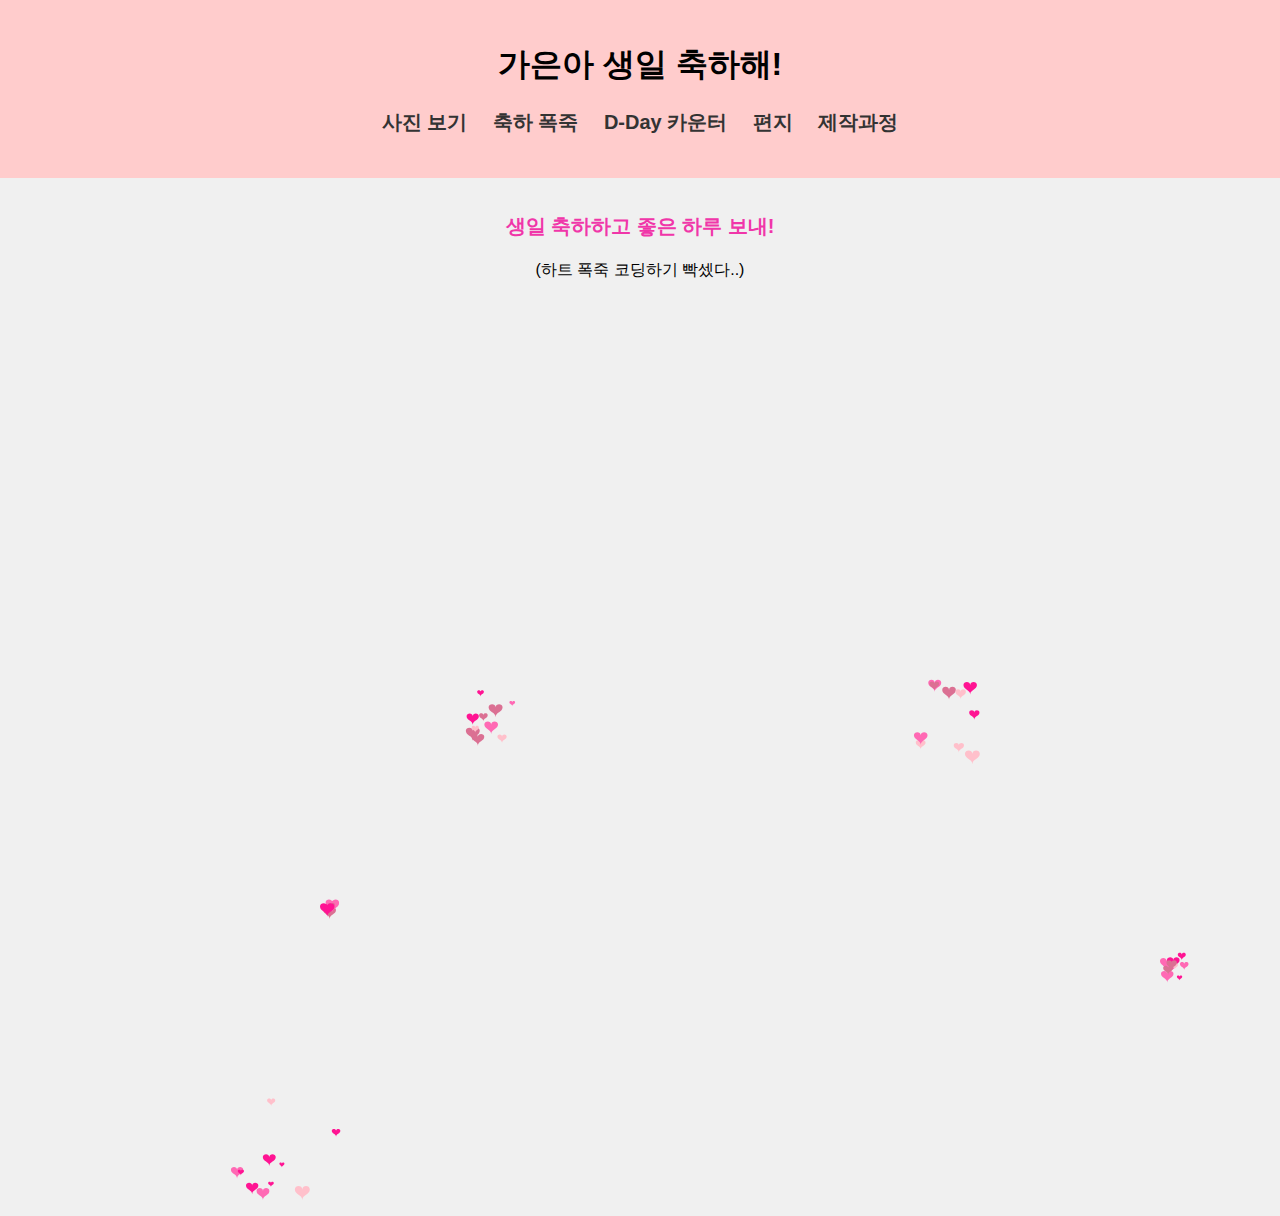
<file: index.html>
<!DOCTYPE html>
<html lang="ko">
<head>
    <meta charset="UTF-8">
    <meta name="viewport" content="width=device-width, initial-scale=1.0">
    <title>생일 축하해!</title>
    <link rel="stylesheet" href="styles.css">
</head>
<body>
    <header>
        <h1>가은아 생일 축하해!</h1>
        <nav>
            <ul class="title">
                <li><a href="photos.html">사진 보기</a></li>
                <li><a href="animation.html">축하 폭죽</a></li>
                <li><a href="timer.html">D-Day 카운터</a></li>
                <li><a href="letter.html">편지</a></li>
                <li><a href="codinghistory.html">제작과정</a></li>
            </ul>
        </nav>
    </header>
    <main>
      <p class="special-message">생일 축하하고 좋은 하루 보내!</p>
      <p class="fade-out-text">(하트 폭죽 코딩하기 빡셌다..)</p>
    </main>
    <script src="script.js"></script>
    <canvas id="heartCanvas"></canvas>
    <script src="heart.js"></script>
</body>
</html>
</file>
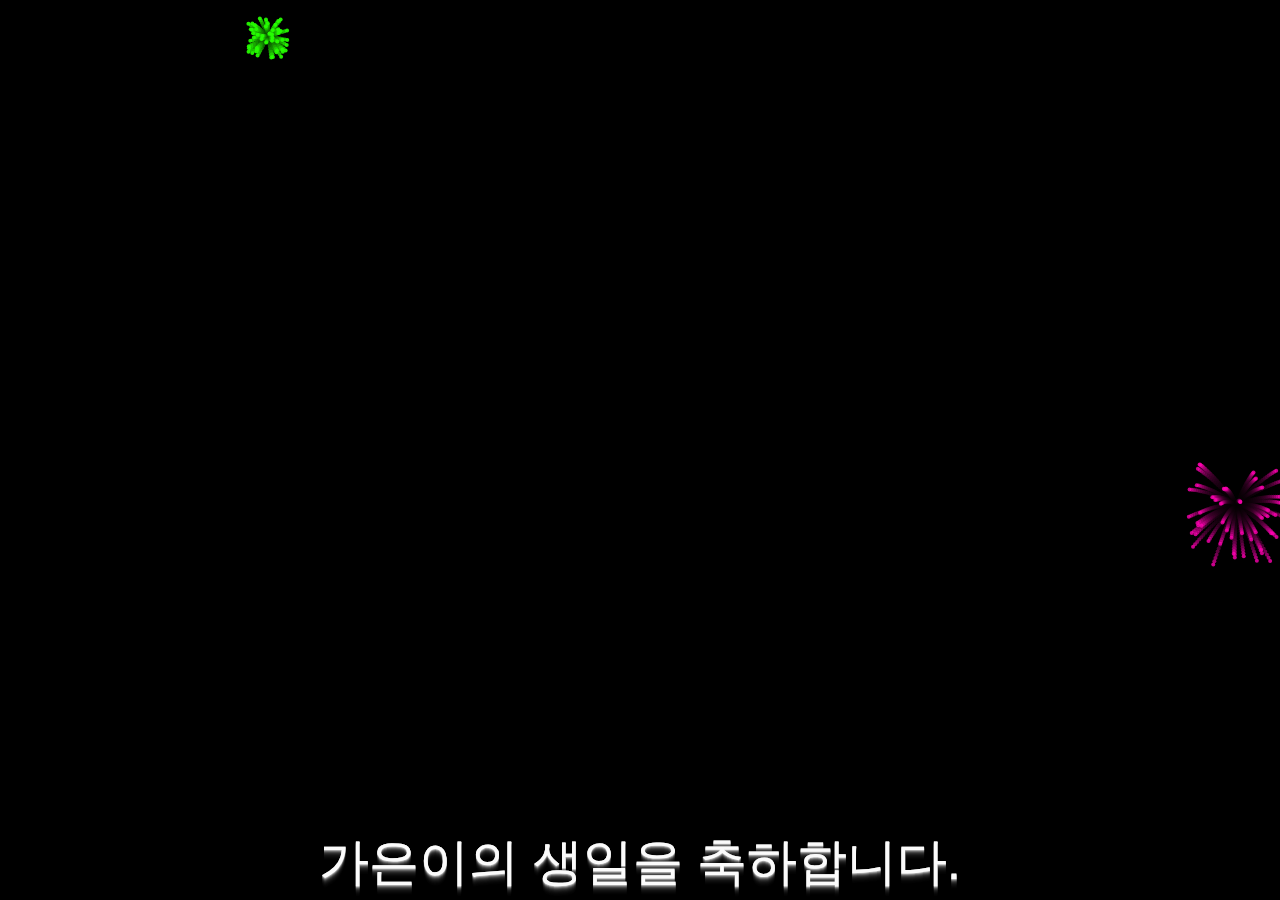
<file: animation.html>
<!DOCTYPE html>
<html lang="en">
<head>
    <meta charset="UTF-8">
    <title>Happy BirthDay</title>
    <style>
        body, html {
            margin: 0;
            padding: 0;
            overflow: hidden; /* 스크롤바 제거 */
            height: 100%;
            background: #000; /* 배경색 */
        }
        canvas {
            display: block; /* 캔버스를 블록 요소로 설정 */
        }
    </style>
</head>
<body>
<canvas id="fireworksCanvas"></canvas>
<script src="fireworks.js"></script>

  <script>
   (function() {
        var currentDate = new Date();
        var launchDate = new Date('2025-02-22T00:00:00');

        if (currentDate < launchDate) {
            alert('기능 추가후 새롭게 공개될 예정입니다');
            window.location.href = 'index.html';
        }
    })();
  </script> 

</body>
</html>
</file>
<file: styles.css>
body, html {
  height: auto; /* index.html의 높이를 자동으로 설정 */
  margin: 0;
  padding: 0;
  display: block; /* flex 대신 block 레이아웃 사용 */
  background-color: #f0f0f0;
  font-family: 'Arial', sans-serif;
}

header {
  background-color: #ffcccc;
  padding: 22px;
  text-align: center;
}

nav ul {
  list-style-type: none;
  padding: 0;
}

nav ul li {
  display: inline;
  margin: 0 10px;
}

nav ul li a {
  text-decoration: none;
  color: #333;
}

main {
  padding: 15px;
  text-align: center;
}

/* 가운데 정렬을 위한 스타일은 .container 클래스에 한정 */
.container {
  display: flex;
  flex-direction: column;
  align-items: center;
  justify-content: flex-start; /* 내용이 페이지 높이를 넘어갈 경우를 위해 변경 */
  width: 80%; /* 콘텐츠 너비 */
  max-width: 600px; /* 콘텐츠 최대 너비 */
  margin: 20px auto; /* 상하 마진 추가 및 자동으로 좌우 마진 설정 */
  box-sizing: border-box; /* 패딩이 너비에 포함되도록 설정 */
}

.letter, .photo-gallery, .guestbook, .timer {
  padding: 20px;
  border: 1px solid #ccc;
  margin-bottom: 20px;
  border-radius: 10px;
  background-color: #f9f9f9;
}
/* animation.html 전용 스타일 */
.animation-page {
  background-color: black; /* 배경색 변경 */
}

.animation-page canvas {
  display: block; /* 캔버스 스타일 */
  width: 100%;
  height: 100%;
}

/* 모바일 화면에 최적화된 스타일 */
@media (max-width: 768px) {
  .animation-page canvas {
      width: 100%;
      height: auto;
  }
}
.photos-container {
  text-align: center;
  background-image: url('https://img.freepik.com/free-vector/hand-drawn-hearts-border-and-frame_23-2149246536.jpg?size=626&ext=jpg'); /* 배경 이미지 설정 */
  background-size: contain; /* 이미지가 화면을 꽉 채우도록 설정 */
  background-repeat: no-repeat;
  background-position: center;
  width: 100vw; /* 뷰포트 너비와 동일하게 설정 */
  height: 100vh; /* 뷰포트 높이와 동일하게 설정, 화면을 꽉 채움 */
  display: flex;
  flex-direction: column; /* 요소들을 세로로 정렬 */
  justify-content: center;
  align-items: center; /* 가로 방향 중앙 정렬 */
}

.photos {
  display: flex; /* 사진들을 가로로 정렬 */
  justify-content: center; /* 가로 방향 중앙 정렬 */
  align-items: center; /* 세로 방향 중앙 정렬 */
}

.photos img {
  width: 200px; /* 사진 크기 조정 */
  height: auto; /* 사진 높이 자동 조절 */
  margin: 0 10px; /* 사진 간 여백 */
}

.photos-caption {
  color: #000; /* 글씨 색상 */
  font-size: 20px; /* 글씨 크기 */
  margin-top: 20px; /* 사진과 캡션 사이의 여백 */
}
.special-message {
  font-weight: bold; /* 글자를 굵게 */
  font-size: 20px; /* 글씨 크기 */
  color: #f036a9; /* 파스텔 색상 (예: 파스텔 파란색) */
  /* 원하는 파스텔 색상으로 색상 코드 변경 가능 */
}
.title {
  font-weight: bold; /* 글자를 굵게 */
  font-size: 20px; /* 글씨 크기 */
  color: #3639f0; /* 파스텔 색상 (예: 파스텔 파란색) */
  /* 원하는 파스텔 색상으로 색상 코드 변경 가능 */
}

.fade-out-text {
  transition: opacity 2s ease-out;
  opacity: 1;
}

.videos-container {
  display: flex;
  flex-wrap: wrap;
  justify-content: space-around;
  padding: 10px;
}

.birthday-video {
  width: 100%;
  max-width: 300px; /* 동영상 최대 너비 설정 */
  margin-bottom: 20px;
}

@media (max-width: 600px) {
  .videos-container {
      justify-content: center; /* 모바일 화면에서 중앙 정렬 */
  }

  .birthday-video {
      max-width: 90%; /* 모바일 화면 너비에 맞춤 */
      margin-bottom: 15px; /* 모바일 화면에 맞게 간격 조정 */
  }
}
</file>
